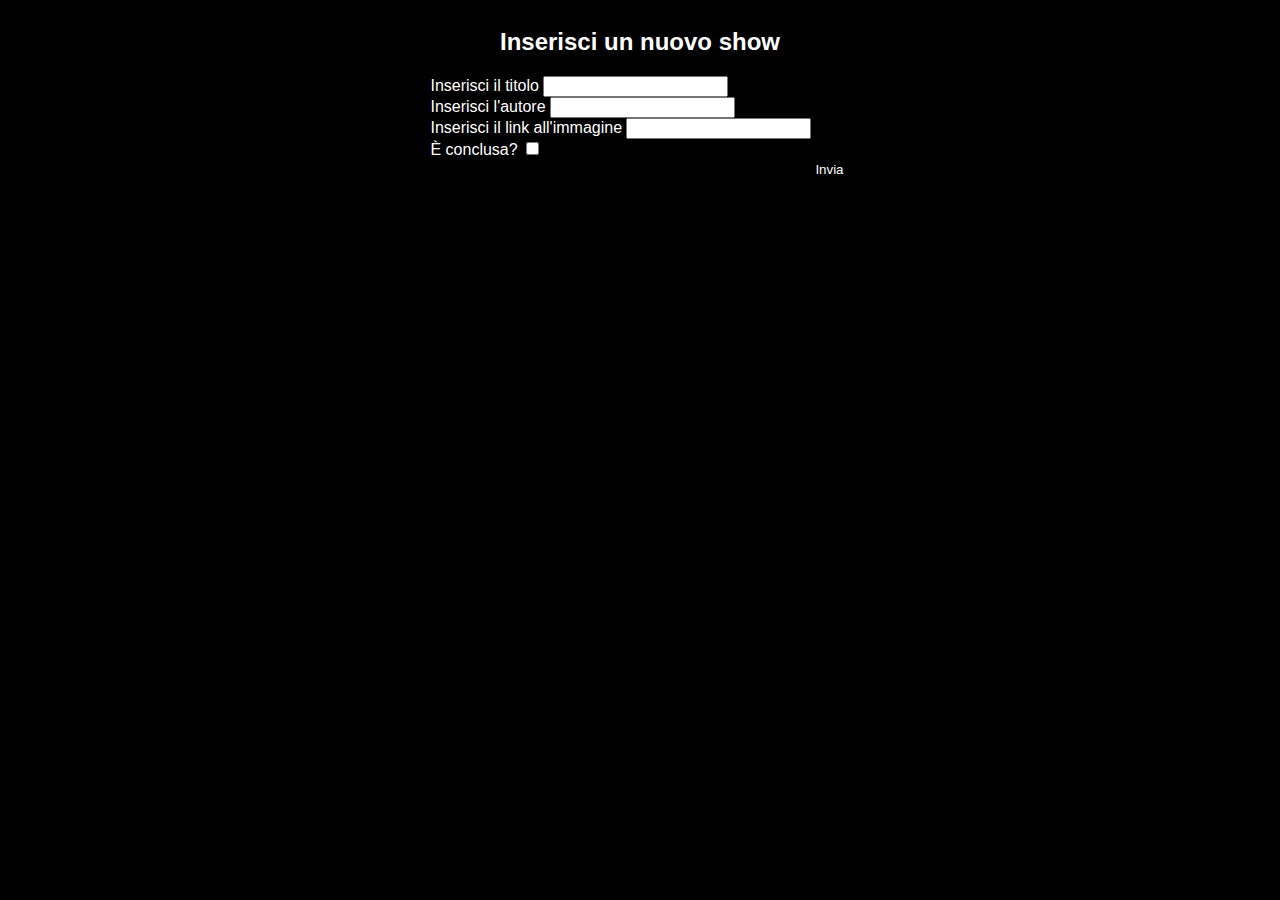
<file: new-show.html>
<!DOCTYPE html>
<html lang="en">
<head>
    <meta charset="UTF-8">
    <meta name="viewport" content="width=device-width, initial-scale=1.0">
    <title>New show</title>
    <link rel="stylesheet" href="style.css">
</head>
<body>
    <header>
        <h2>Inserisci un nuovo show</h2>
    </header>

    <main>
        <form id="create-form" name="create"onsubmit="sendData(event)">
            <div>
                <label for="title">Inserisci il titolo</label>
                <input type="text" name="title" id="title">
            </div>
            <div>
                <label for="author">Inserisci l'autore</label>
                <input type="text" name="author" id="title">
            </div>
            <div>
                <label for="imageUrl">Inserisci il link all'immagine</label>
                <input type="text" name="imageUrl" id="imageUrl">
            </div>
            <div>
                <label for="isOver">È conclusa?</label>
                <input type="checkbox" name="isOver" id="isOver">
            </div>
            <input style="visibility: hidden;" type="number" name="upvotes" id="upvotes" value="0">
            <input style="visibility: hidden;" type="number" name="downvotes" id="downvotes" value="0">
            <button type="submit">Invia</button>
        </form>
        
    </main>
</body>
<script src="./new-show.html"></script>
<script src="./services/db-service.js"></script>
</html>
</file>
<file: style.css>
body{
    background-color: black;
    color: white;
    display: flex;
    justify-content: center;
    align-items: center;
    font-family: Arial, Helvetica, sans-serif;
    flex-direction: column;

}

button{
    border: none;
    background: transparent;
    cursor: pointer;
    color: white;
}

header{
    display: flex;
    justify-content: center;
    align-items: center;
}

h1{
    color: brown;
    font-size: 80px;
}

#show-container{
    display: flex;
    flex-direction: row;
    gap: 24px;
    margin-top: 24px;
}

span{
    margin: 0px,4px;
    font-weight: bold;
}

.list-element{
    display: flex;
    flex-direction: column;
    gap: 12px;
    background-color: brown;
    border-radius: 18px;
    padding: 18px;
    justify-content: center;
    align-items: center;
    min-width: 130px;
}

button:active{
    background-color: rgb(148, 38, 38);
    border-radius: 18px;
}

#btn-div{
    display: flex;
    align-items: center;
    justify-content: center;
    gap: 18px
}

#btn-div button{
    background-color: brown;
    padding: 8px;
    border-radius: 8px;

}

header{
    display: flex;
    flex-direction: column;
}

#link-div{
    display: flex;
    flex-direction: row;
    gap: 18px;
    margin-bottom: 24px;
}

#link-div a{
    color: white;
    text-transform: uppercase;
    text-decoration: none;

}

#link-div a:hover{
    color: brown;
    text-decoration: underline;
}

footer{
    display: flex;
    align-items: center;
    justify-content: center;
}

#dialog-container{
    background-color: brown;
    padding: 18px;
    border-radius: 18px;
    gap: 8px
}
</file>
